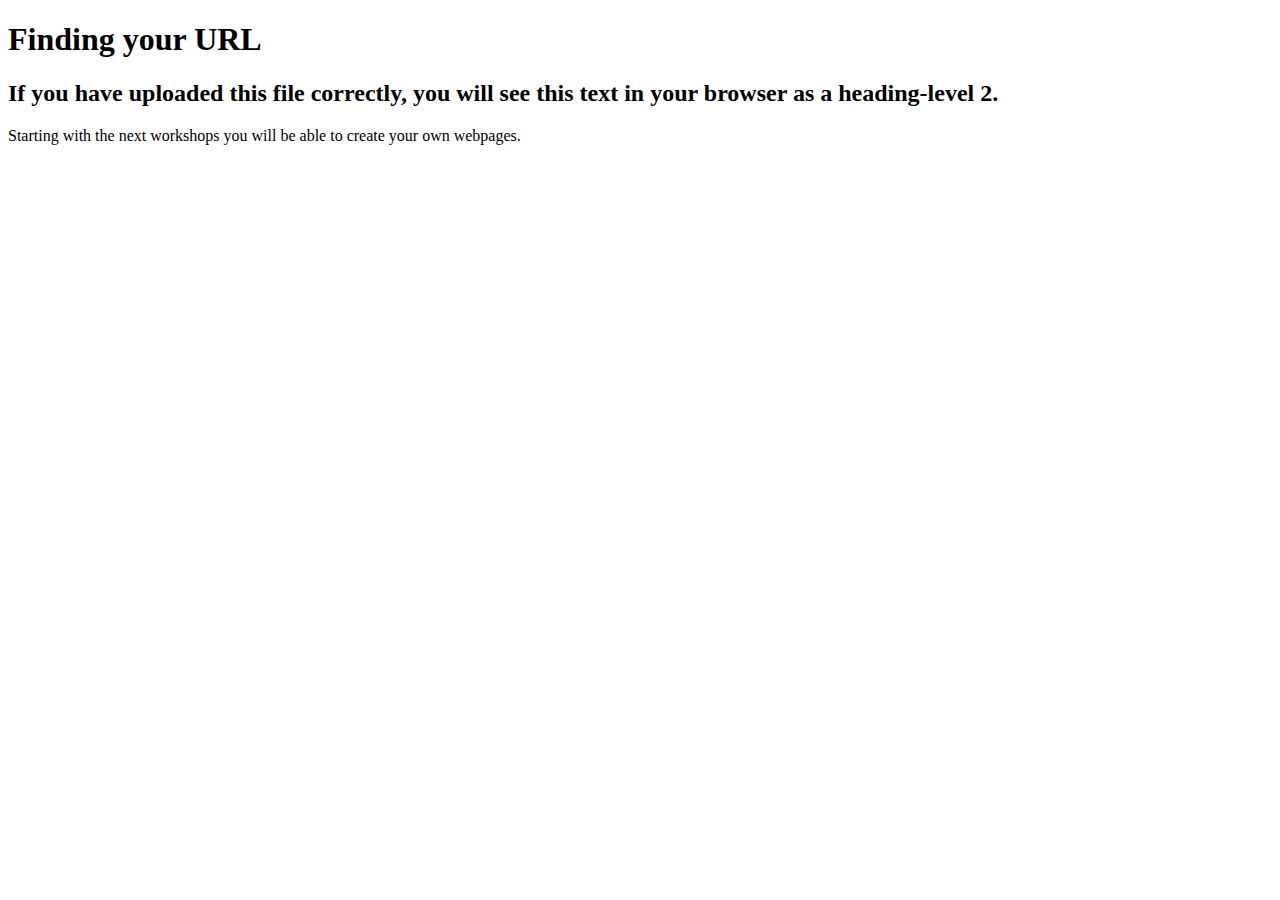
<file: test.html>
<!DOCTYPE html>
<html>
    
    <head>
        <meta charset="utf-8">
       <title>Finding Your URL</title>
        <meta name="description" content="Finding your URL in GitHub">
    </head>
    <body>
        
        <h1>Finding your URL</h1>
        <h2>If you have uploaded this file correctly, you will see this text in your browser as a heading-level 2.</h2>
        
        <p>
            Starting with the next workshops you will be able to create your own webpages.
        </p>
        
    
    </body>
</html>
</file>
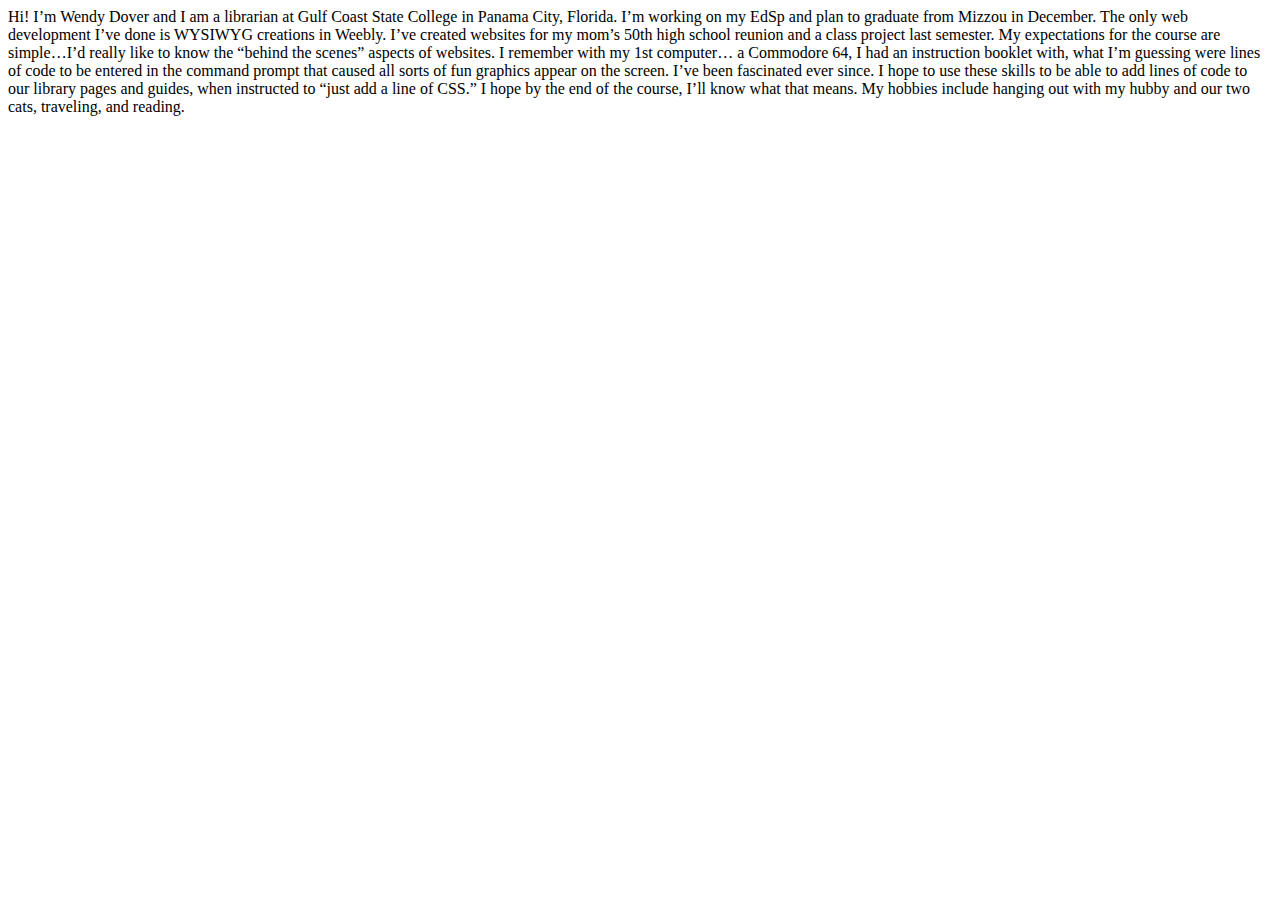
<file: islt_7310/Introduction_Dover.html>
<!DOCTYPE html>
<html lang="en-US">
<head>
               <meta charset="utf-8">
               <title>Welcome to Wendy Dover's Website!</title>
</head>
<body>

     Hi! I’m Wendy Dover and I am a librarian at Gulf Coast State College in Panama City, Florida. I’m working on my EdSp and plan to graduate from Mizzou in December. The only web development I’ve done is WYSIWYG creations in Weebly. I’ve created websites for my mom’s 50th high school reunion and a class project last semester. My expectations for the course are simple…I’d really like to know the “behind the scenes” aspects of websites. I remember with my 1st computer… a Commodore 64, I had an instruction booklet with, what I’m guessing were lines of code to be entered in the command prompt that caused all sorts of fun graphics appear on the screen. I’ve been fascinated ever since. 
I hope to use these skills to be able to add lines of code to our library pages and guides, when instructed to “just add a line of CSS.” I hope by the end of the course, I’ll know what that means.  
My hobbies include hanging out with my hubby and our two cats, traveling, and reading. 


</body>
</html>
</file>
